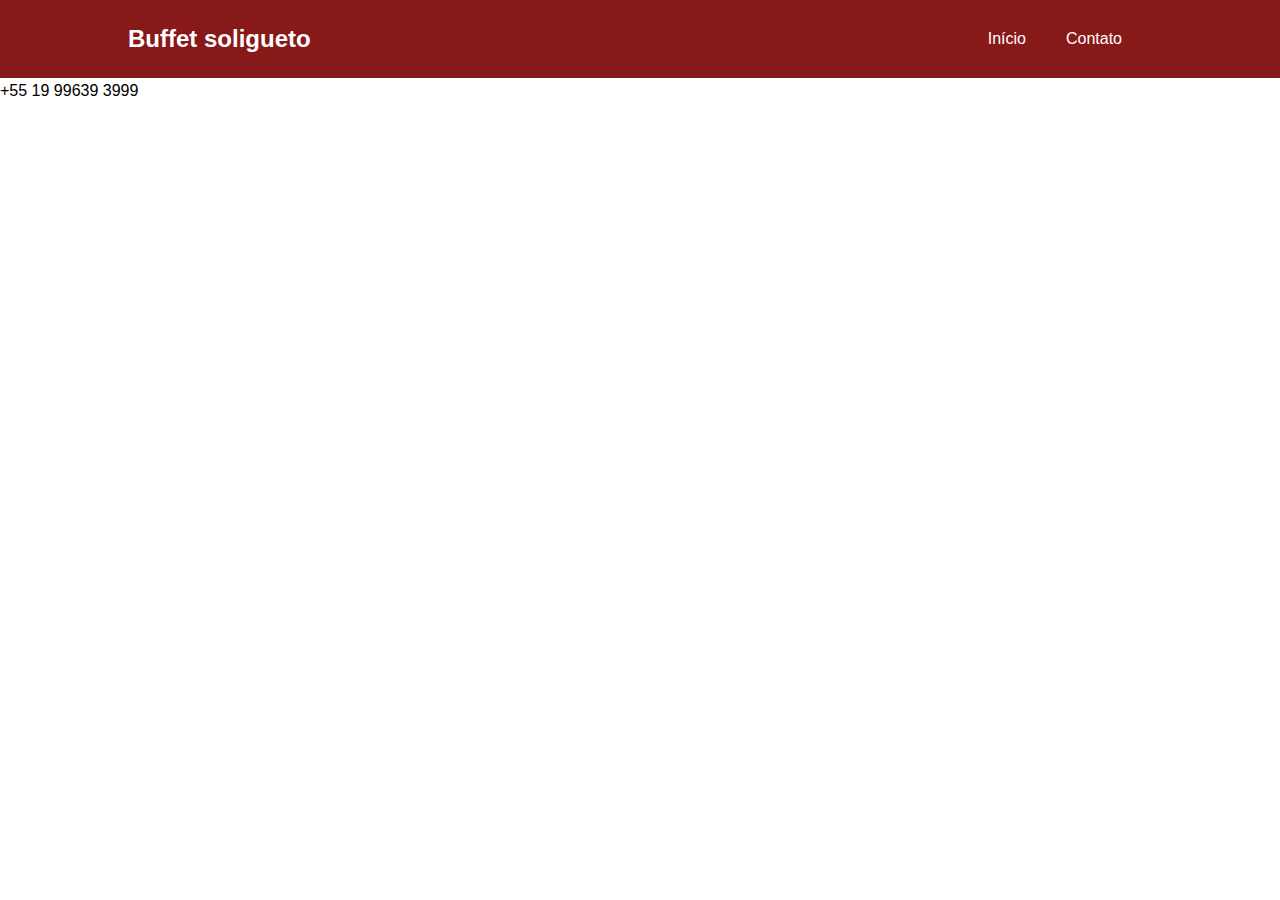
<file: contact.html>
<!DOCTYPE html>
<html lang="pt-BR">
<head>
    <meta charset="UTF-8">
    <meta name="viewport" content="width=device-width, initial-scale=1.0">
    <title>Buffet soligueto</title>
    <link rel="stylesheet" href="buffe.css">
</head>
<body>
    <header>
        <div class="container">
            <h1>Buffet soligueto</h1>
            <nav>
                <ul>
                    <li><a href="buffesoligueto.html">Início</a></li>
                    
                    <li><a href="contact.html">Contato</a></li>
                    
                    
                </ul>
            </nav>
        </div>
    </header>


    +55 19 99639 3999
</file>
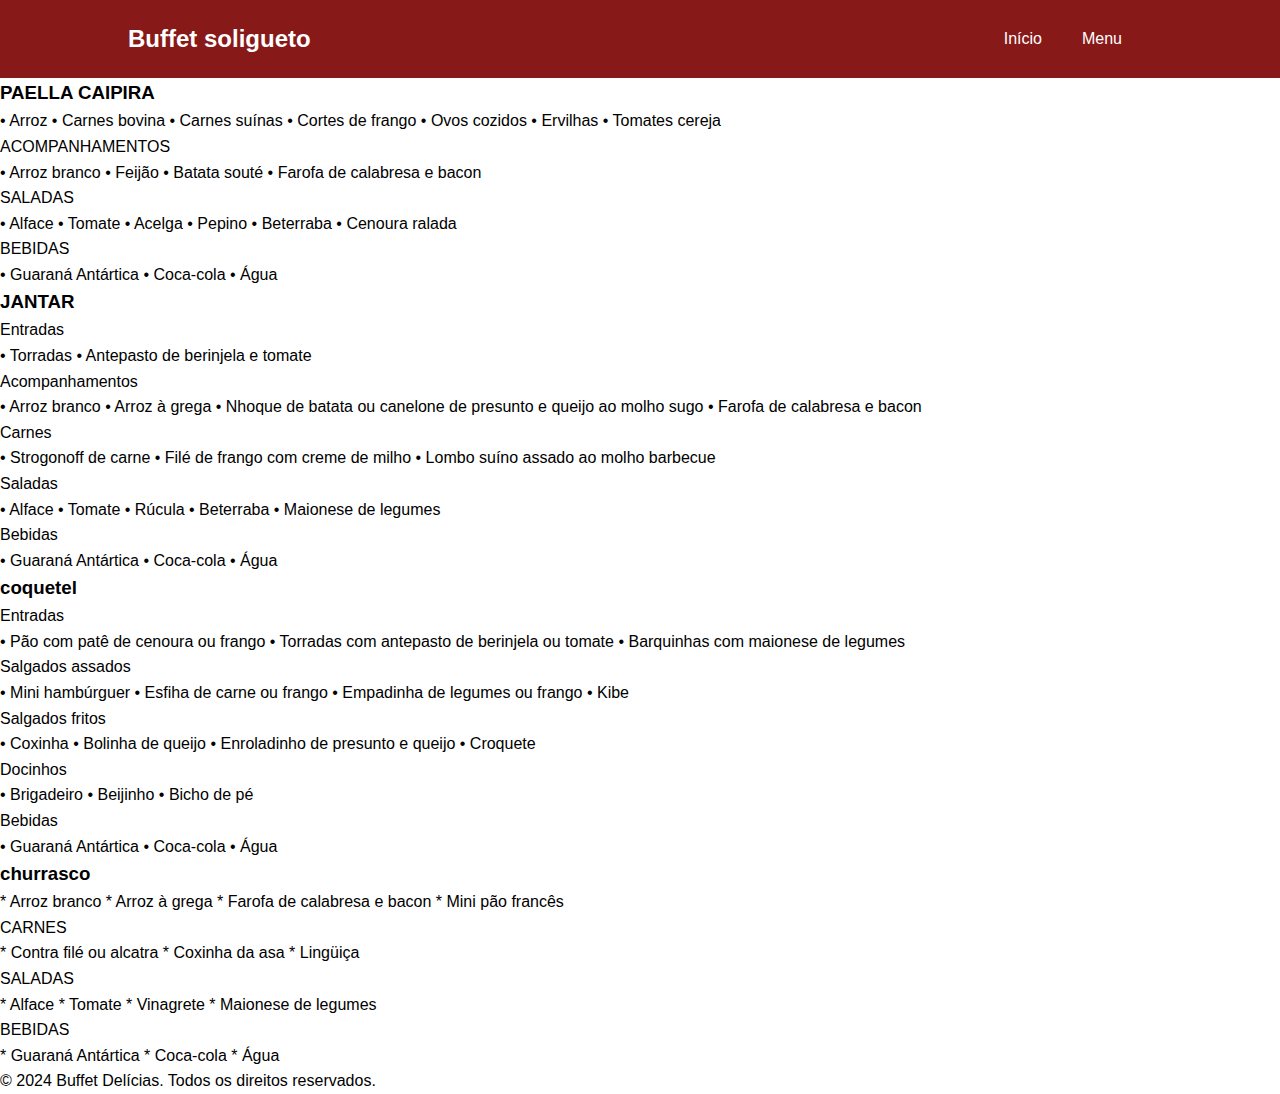
<file: menu.html>
<!DOCTYPE html>
<html lang="pt-BR">
<head>
    <meta charset="UTF-8">
    <meta name="viewport" content="width=device-width, initial-scale=1.0">
    <title>Cardápio - Buffet soligueto</title>
    <link rel="stylesheet" href="buffe.css">
</head>
<body>
    <header>
        <div class="container">
            <h1>Buffet soligueto</h1>
            <nav>
                <ul>
                    <li><a href="buffesoligueto.html">Início</a></li>
                    <li><a href="menu.html">Menu</a></li>
                </ul>
            </nav>
        </div>
    </header>

    <section class="menu">
        <div class="container">
            <div class="menu-item">
                <h3>PAELLA CAIPIRA</h3>
                    • Arroz 
                    • Carnes bovina
                    • Carnes suínas
                    • Cortes de frango
                    • Ovos cozidos
                    • Ervilhas
                    • Tomates cereja
                   <p> ACOMPANHAMENTOS</p>
                    • Arroz branco
                    • Feijão
                    • Batata souté
                    • Farofa de calabresa e bacon
                    <p>SALADAS</p>
                    • Alface
                    • Tomate
                    • Acelga
                    • Pepino
                    • Beterraba
                    • Cenoura ralada
                    <P>BEBIDAS</p>
                    • Guaraná Antártica
                    • Coca-cola
                    • Água</p>
            </div>
            <div class="menu-item">
                <h3>JANTAR</h3>
                <p>Entradas</p>
                    • Torradas
                    • Antepasto de berinjela e tomate
                    <P>Acompanhamentos</P>
                    • Arroz branco
                    • Arroz à grega
                    • Nhoque de batata ou canelone de presunto e queijo ao molho sugo
                    • Farofa de calabresa e bacon
                    <P>Carnes</P>
                    • Strogonoff de carne
                    • Filé de frango com creme de milho
                    • Lombo suíno assado ao molho barbecue
                   <P>Saladas</P>
                    • Alface
                    • Tomate
                    • Rúcula
                    • Beterraba
                    • Maionese de legumes
                    <P>Bebidas</P>
                    • Guaraná Antártica
                    • Coca-cola
                    • Água</p>
            </div>
            <div class="menu-item">
                <h3>coquetel</h3>
                <p>Entradas</p>
                    • Pão com patê de cenoura ou frango
                    • Torradas com antepasto de berinjela ou tomate
                    • Barquinhas com maionese de legumes
                    <p>Salgados assados</p>
                    • Mini hambúrguer 
                    • Esfiha de carne ou frango
                    • Empadinha de legumes ou frango
                    • Kibe
                    <p>Salgados fritos</p>
                    • Coxinha
                    • Bolinha de queijo
                    • Enroladinho de presunto e queijo
                    • Croquete
                    <p>Docinhos</p>
                    • Brigadeiro
                    • Beijinho
                    • Bicho de pé
                    <p>Bebidas</p>
                    • Guaraná Antártica
                    • Coca-cola
                    • Água</p>
                <div class="menu-item">
                    <h3>churrasco</h3>
* Arroz branco
* Arroz à grega
* Farofa de calabresa e bacon
* Mini pão francês
<p>CARNES</p>
* Contra filé ou alcatra
* Coxinha da asa
* Lingüiça
<p>SALADAS</p>
* Alface
* Tomate
* Vinagrete
* Maionese de legumes
<p>BEBIDAS</p>
* Guaraná Antártica
* Coca-cola
* Água
                    
                    
            </div>
        </div>
    </section>

    <footer>
        <div class="container">
            <p>&copy; 2024 Buffet Delícias. Todos os direitos reservados.</p>
        </div>
    </footer>
</body>
</html>
</file>
<file: buffe.css>
/* Reset básico */
* {
    margin: 0;
    padding: 0;
    box-sizing: border-box;
}

/* Corpo e fonte padrão */
body {
    font-family: Arial, sans-serif;
    line-height: 1.6;
    color: black
    background-color #f4f4f4;
}

/* Header */
header {
    background-color: rgb(136, 25, 25);
    color: white;
    padding: 20px 0;
}

header .container {
    width: 80%;
    margin: 0 auto;
    display: flex;
    justify-content: space-between;
    align-items: center;
}

header h1 {
    font-size: 24px;
}

nav ul {
    list-style-type: none;
    padding: 0;
    display: flex;
}

nav ul li {
    position: relative;
    margin-right: 20px;
}

nav ul li a {
    text-decoration: none;
    color: white;
    font-size: 16px;
    padding: 10px;
}

/* Estilo para o submenu */
nav ul li ul {
    display: none;
    position: absolute;
    top: 100%;
    left: 0;
    background-color: #fff;
    box-shadow: 0 8px 16px rgba(0, 0, 0, 0.1);
    min-width: 180px;
    z-index: 1000;
}

nav ul li:hover > ul {
    display: block;
}

nav ul li ul li {
    display: block;
    margin: 0;
}

nav ul li ul li a {
    padding: 8px 15px;
    font-size: 14px;
    color: #333;
}

nav ul li ul li a:hover {
    background-color: #f4f4f4;
}

/* Hero Section */
.hero {
    background: url('imgs/hero-image.jpg') no-repeat center center/cover;
    color: rgb(136, 25, 25);
    text-align: center;
    padding: 100px 0;
}

.hero h2 {
    font-size: 36px;
    margin-bottom: 20px;
}

/* Seções de Galeria */
.gallery-section {
    padding: 50px 0;
    background-color: white;
}

.gallery-section .container {
    width: 80%;
    margin: 0 auto;
}

.gallery h2 {
    text-align: center;
    font-size: 28px;
    margin-bottom: 30px;
}

.gallery {
    display: flex;
    justify-content: space-between;
    flex-wrap: wrap;
}

.gallery-item {
    width: 22%;
    margin-bottom: 20px;
}

.gallery-item img {
    width: 100%;
    height: auto;
    border-radius: 8px;
}

/* Contato Section */
.contact-section {
    padding: 50px 0;
    background-color: #f9f9f9;
}

.contact-section .container {
    width: 50%;
    margin: 0 auto;
    text-align: center;
}

.contact-section h2 {
    font-size: 28px;
    margin-bottom: 20px;
}

.contact-section p {
    font-size: 18px;
    margin-bottom: 20px;
}

.contact-section ul {
    list-style-type: none;
    padding: 0;
    font-size: 16px;
    line-height: 1.8;
}

.contact-section ul li {
    margin-bottom: 10px;
}

.contact-section ul li strong {
    font-weight: bold;
}
</file>
